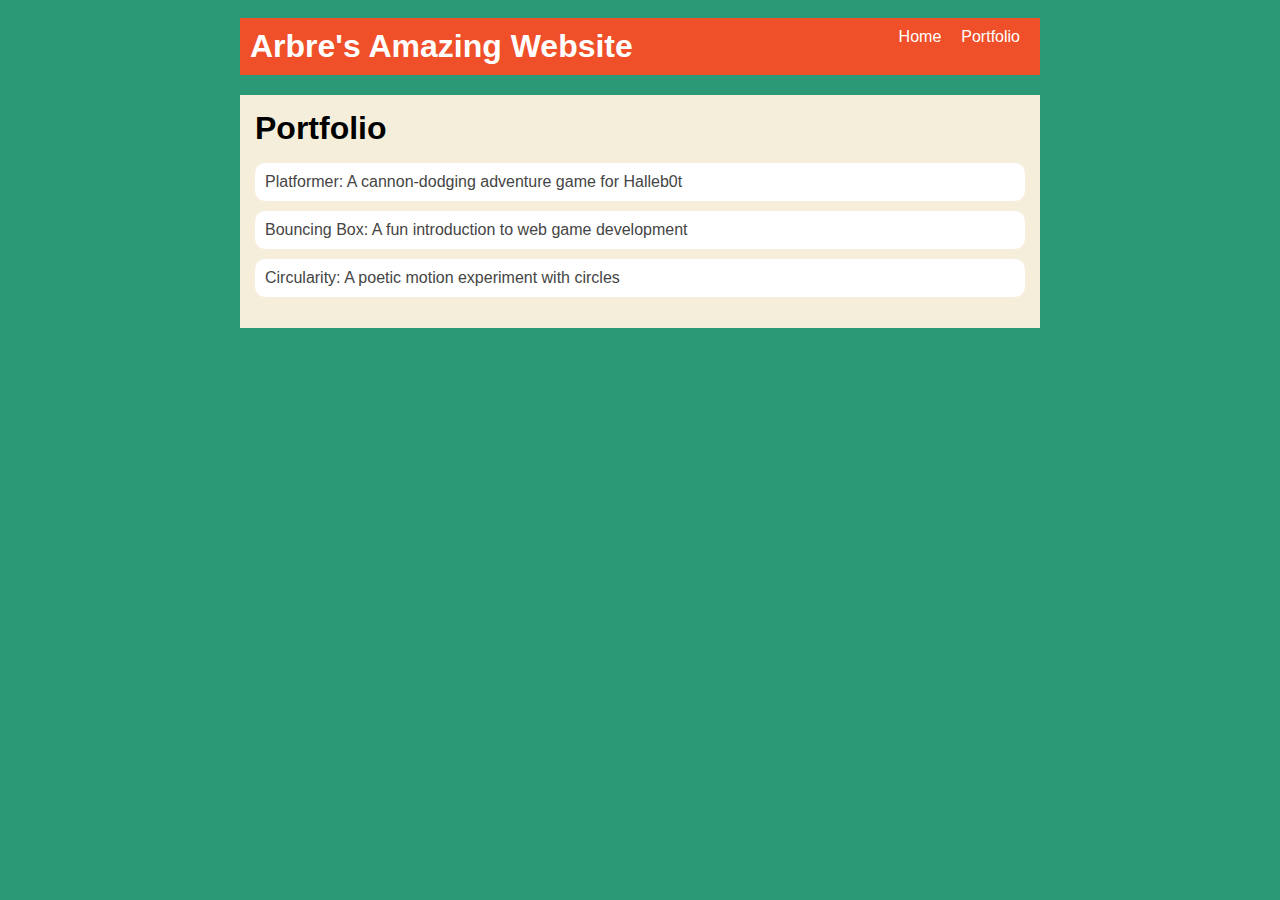
<file: portfolio.html>
<!DOCTYPE html>
<html>
  <head>
    <title> MY PORTFOLIO</title>
    <link rel="stylesheet" href="style.css" />
  </head>

  <body>
    <!-- All content goes here -->
    <div id="all-contents">
      <nav>
<h1> Arbre's Amazing Website</h1>
<ul id="nav-ul">
    <li class="nav-li">
<a href="index.html">Home</a>
    </li>
<ul id="nav-ul">
    <li class="nav-li"=>
        <a href="portfolio.html">Portfolio</a>
    </li>
</ul>
      </nav>

      <main>
<div class="content">
    <h1>Portfolio</h1>
    <ul id="portfolio">
<li>
  <a href="fsd-projects/platformer/">Platformer: A cannon-dodging adventure game for Halleb0t</a>
</li>
<li>
  <a href="fsd-projects/bouncing-box/">Bouncing Box: A fun introduction to web game development</a>
</li>
<li>
  <a href="fsd-projects/circularity/">Circularity: A poetic motion experiment with circles</a>
</li>
    </ul>
</div>
      </main>
    </div>
  </body>
</html>
</file>
<file: style.css>
body {
 background: rgb(43, 153, 118);
 color:rgb(45,45,45);
 padding: 10px;
 font-family: Arial, sans-serif;
}

#all-contents {
    max-width: 800px;
    margin: auto;
}

/* navigation menu */
nav {

    background: rgb(239, 80, 41);
    margin: 0 auto;
    display: flex;
    padding: 10px;
margin-bottom: 20px;
}

h1 {
    display: flex;
    align-items: center;
    color:white;
    flex: 1;
    margin: 0;
}

#nav-ul {
    list-style-type: none;
    margin: 0;
    padding: 0;
    display: flex;

}

.nav-li {
    display: inline-block;
    padding: 0 10px;
}

a {
    text-decoration: none;
    color: #fff;
}

/* main container area beneath menu */
main {
    background: rgb(245, 238, 219);
    display: flex;
    margin-top: 20px;
}

.sidebar {
    margin-right: 25px;
    padding: 10px;
}

.sidebar-img {
    width: 200px;
}

.content {
    flex: 1;
    padding: 15px;
}

/* interests section styles */
#interests {
    border: 4px silver ridge;
    padding: 8px;
    margin-top: 20px;
}

h2, h3 {
    margin: 0px;
}

/* Portfolio styles */
.content h1 {
  color: black;
}

#portfolio {
  list-style-type: none;
  padding-left: 0;
}

#portfolio li {
  background: #fff;
  padding: 10px;
  border-radius: 10px;
  margin-bottom: 10px;
}

#portfolio li:hover {
  background: #eee;
}

#portfolio a {
  text-decoration: none;
  color: #454545;
}
</file>
